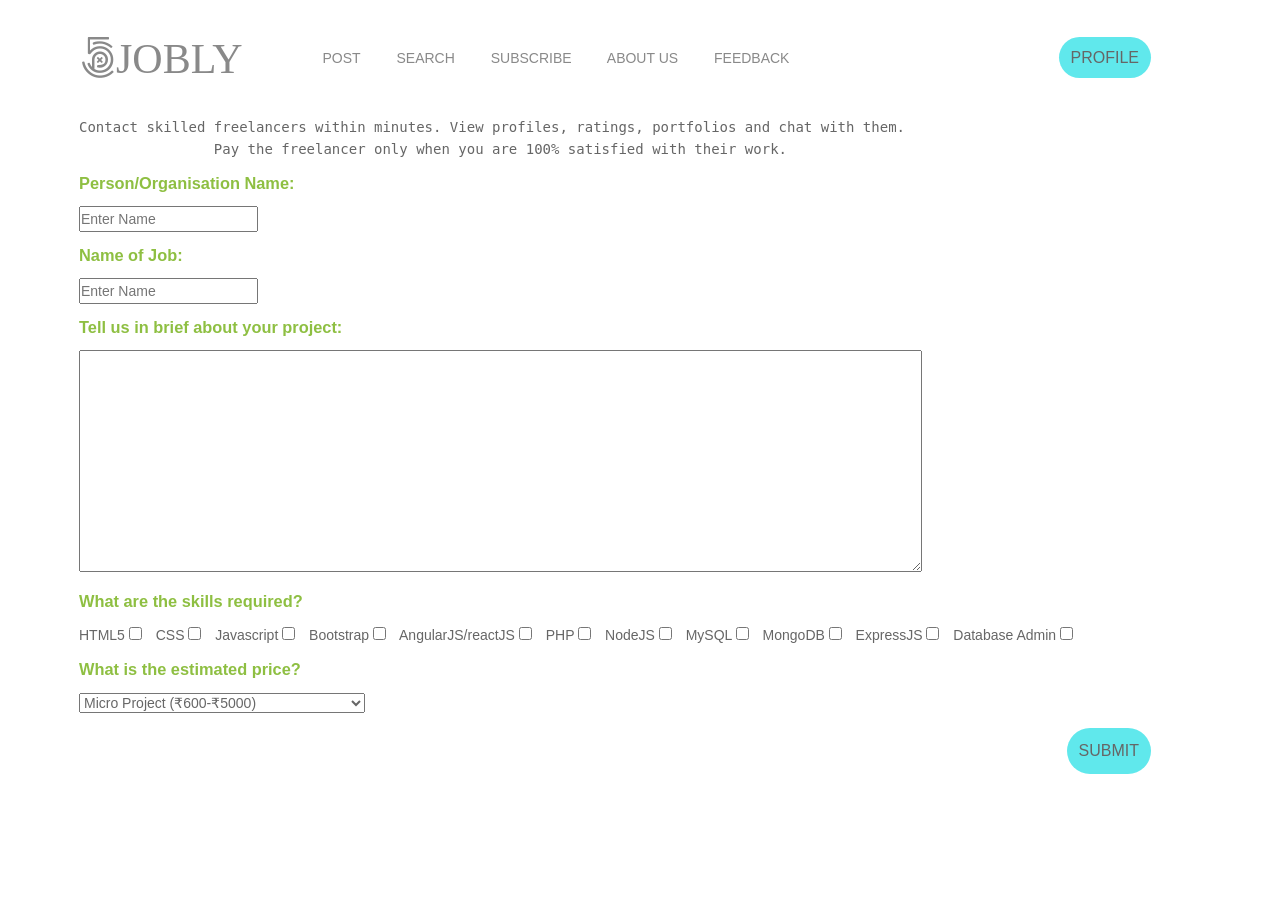
<file: html/job_post.html>
<!DOCTYPE html>
<html lang="en">
<head>
    <meta charset="UTF-8">
    <meta name="viewport" content="width=device-width, initial-scale=1.0">
    <title>Index</title>
    <link href="https://fonts.googleapis.com/css?family=Poppins:400,600&display=swap" rel="stylesheet"> 
    <link rel="stylesheet" href="https://pro.fontawesome.com/releases/v5.10.0/css/all.css" 
    integrity="sha384-AYmEC3Yw5cVb3ZcuHtOA93w35dYTsvhLPVnYs9eStHfGJvOvKxVfELGroGkvsg+p" crossorigin="anonymous"/>
    <link rel="icon" href="../svg/main.png">
    <link rel="stylesheet" href="../css/job_post.css">
    <script
    src="https://code.jquery.com/jquery-3.3.1.js"
    integrity="sha256-2Kok7MbOyxpgUVvAk/HJ2jigOSYS2auK4Pfzbm7uH60="
    crossorigin="anonymous">
</script>
<script> 
$(function(){
  $("#header").load("dashboard.php");  
});
</script> 
</head>
<body>
    <!-------------------------------------------------- Header ------------------------------------------------------------------------------>
<div id="header"></div>
    <!-------------------------------------------------- Form ------------------------------------------------------------------------------>
    <div class="container">
        <div class="intro">
            <pre>Contact skilled freelancers within minutes. View profiles, ratings, portfolios and chat with them.
                Pay the freelancer only when you are 100% satisfied with their work.</pre>
        </div>
    </div>
    <?php require_once 'insert.php'; ?>
    <form method="POST" action="insert.php">
        <div class="container">
            <div class="name">
                <h3>Person/Organisation Name:</h3>
                <input type="text" id="name" name="name" placeholder="Enter Name" required>
            </div>
            <div class="name">
                <h3>Name of Job:</h3>
                <input type="text" name="project_name" placeholder="Enter Name" required>
            </div>
            <div class="description">
                <h3>Tell us in brief about your project:</h3>
                <textarea name="about" id="" cols="100" rows="10" required></textarea>
            </div>
            <div class="checkbox">
                <h3>What are the skills required?</h3>
                <div id="checkbox">
                    HTML5
                    <input type="checkbox" name="html" value="html5">
                    CSS
                    <input type="checkbox" name="css" value="css">
                    Javascript
                    <input type="checkbox" name="javascript" value="javascript">
                    Bootstrap
                    <input type="checkbox" name="bootstrap" value="bootstrap">
                    AngularJS/reactJS
                    <input type="checkbox" name="angularoorreact" value="angularoorreact">
                    PHP
                    <input type="checkbox" name="php" value="php">
                    NodeJS
                    <input type="checkbox" name="nodejs" value="nodejs">
                    MySQL
                    <input type="checkbox" name="mysql" value="mysql">
                    MongoDB
                    <input type="checkbox" name="mongodb" value="mongodb">
                    ExpressJS
                    <input type="checkbox" name="expressjs" value="expressjs">
                    Database Admin
                    <input type="checkbox" name="admin" value="admin">
                    </div>
            </div>
            
            <div class="price">
                <h3>What is the estimated price?</h3>
                <label for="price_range">
                    <select id="price_range" name="price_range" required>
                        <option  value="micro">Micro Project (₹600-₹5000)</option>
                        <option  value="simple">Simple Project (₹5000-₹20000)</option>
                        <option  value="small">Small Project (₹20000-₹50000)</option>
                        <option  value="medium">Medium Project (₹50000-₹100000)</option>
                        <option  value="larger">Larger Project (₹100000-₹5000000)</option>
                        <option  value="verylarge">Very large Project (₹5000000-₹10000000)</option>
                        <option  value="major">Major Project (>₹10000000)</option>
        
                    </select>
            </div>
            <div class="submit">
                <div class="btn">
                    <!-- <button class="btn btn-primary btnn" name="submit">Submit</button> -->
                    <input class="btn btn-primary btnn" type="submit" name="submit" value="submit">
                </div>
            </div>
        </div>
    </form>
</body>
</html>
</file>
<file: css/job_post.css>
html, body {
    min-height: 100%;
}

form {
    width: 100%;
    padding: 20px;
    border-radius: 6px;
    background: #fff;
}

.submit h3{
    text-align: center;
}

body, div, form, input, select, textarea, p { 
    padding: 0;
    margin: 0;
    outline: none;
    font-family: Roboto, Arial, sans-serif;
    font-size: 14px;
    color: #666;
    line-height: 22px;
}

h1 {
    margin: 0;
    font-weight: 400;
}

h3 {
    margin: 12px 0;
    color: #8ebf42;
}

.main-block {
    display: flex;
    justify-content: center;
    align-items: center;
    background: #fff;
}

.btnn{
    float: right;
    margin-right: 0;
    overflow: auto;
}

.checkbox input{
    width: auto;
    margin: -2px 10px 0 0;
}
</file>
